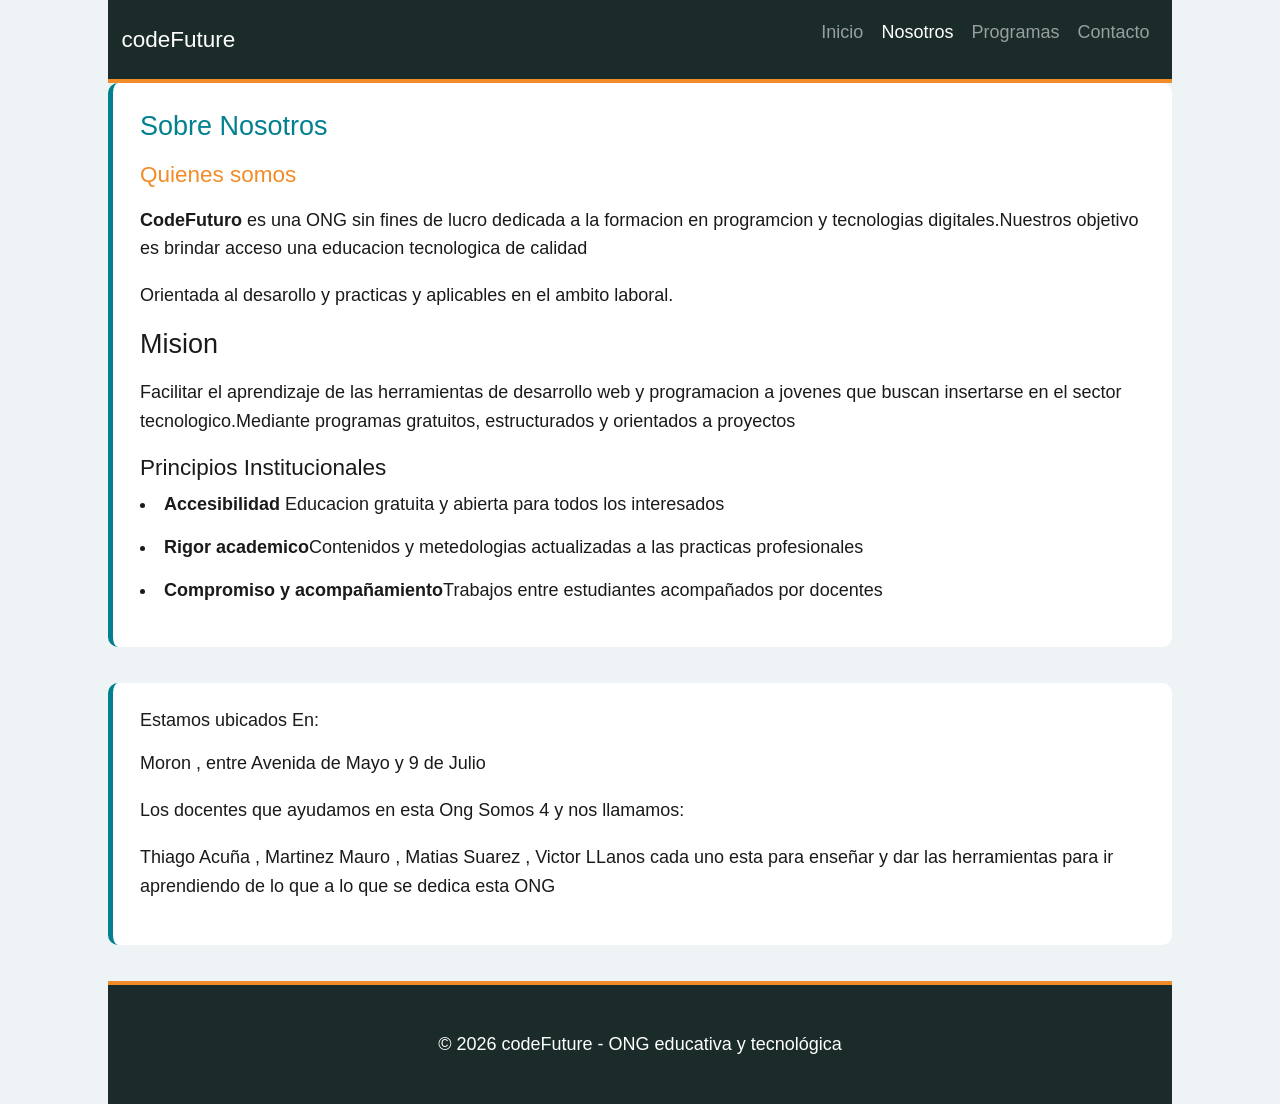
<file: nosotros.html>
<!DOCTYPE html>
<html lang="es">
<head>
    <meta charset="UTF-8">
    <meta name="viewport" content="width=device-width, initial-scale=1.0">
    <title>codeFuture - Nosotros</title>

    <!-- Bootstrap CSS — va antes del CSS propio -->
    <link href="https://cdn.jsdelivr.net/npm/bootstrap@5.3.3/dist/css/bootstrap.min.css" rel="stylesheet">

    <link rel='stylesheet' href="CSS/estilos.css">
</head>
<body>

<header class="navbar navbar-expand-lg navbar-dark">
    <div class="container">

        <a class="navbar-brand" href="index.html">codeFuture</a>

        <button class="navbar-toggler" type="button" data-bs-toggle="collapse" data-bs-target="#menuPrincipal" aria-controls="menuPrincipal" aria-expanded="false" aria-label="Abrir menú">
            <span class="navbar-toggler-icon"></span>
        </button>

        <div class="collapse navbar-collapse" id="menuPrincipal">
            <ul class="navbar-nav ms-auto">
                <li class="nav-item"><a class="nav-link" href="index.html">Inicio</a></li>
                <li class="nav-item"><a class="nav-link active" aria-current="page" href="nosotros.html">Nosotros</a></li>
                <li class="nav-item"><a class="nav-link" href="programas.html">Programas</a></li>
                <li class="nav-item"><a class="nav-link" href="contacto.html">Contacto</a></li>
            </ul>
        </div>

    </div>
</header>

<section>
    <h2>Sobre Nosotros </h2>
<h3>Quienes somos</h3>
<p>
    <strong>CodeFuturo</strong> es una ONG sin fines de lucro dedicada a la formacion en programcion y tecnologias digitales.Nuestros objetivo es  brindar acceso una educacion tecnologica de calidad</p>
    <p>Orientada al desarollo y practicas y aplicables en el ambito laboral.</p>
    <h4>Mision</h4>
    <p>Facilitar el aprendizaje de las herramientas de desarrollo web y programacion a jovenes que buscan insertarse en el sector tecnologico.Mediante programas gratuitos, estructurados y orientados a proyectos</p>
    <h5>Principios Institucionales </h5>
    <li><strong>Accesibilidad </strong> Educacion gratuita y abierta para todos los interesados</li>
    <li><strong>Rigor academico</strong>Contenidos y metedologias actualizadas a las practicas profesionales</li>
    <li><strong>Compromiso y acompañamiento</strong>Trabajos entre estudiantes acompañados por docentes</li>
</section>

<section>
<h6>Estamos ubicados En:</h6>
<p> Moron , entre Avenida de Mayo y 9 de Julio</p>
<p>Los docentes que ayudamos en esta Ong Somos 4 y nos llamamos:</p>
<p>Thiago Acuña , Martinez Mauro , Matias Suarez , Victor LLanos cada uno esta para enseñar y dar las herramientas para ir aprendiendo de lo que a lo que se dedica esta ONG</p>
</section>

<footer>
    <p>© 2026 codeFuture - ONG educativa y tecnológica</p>
</footer>

<!-- Bootstrap JS — va antes de cerrar el body -->
<script src="https://cdn.jsdelivr.net/npm/bootstrap@5.3.3/dist/js/bootstrap.bundle.min.js"></script>

</body>
</html>
</file>
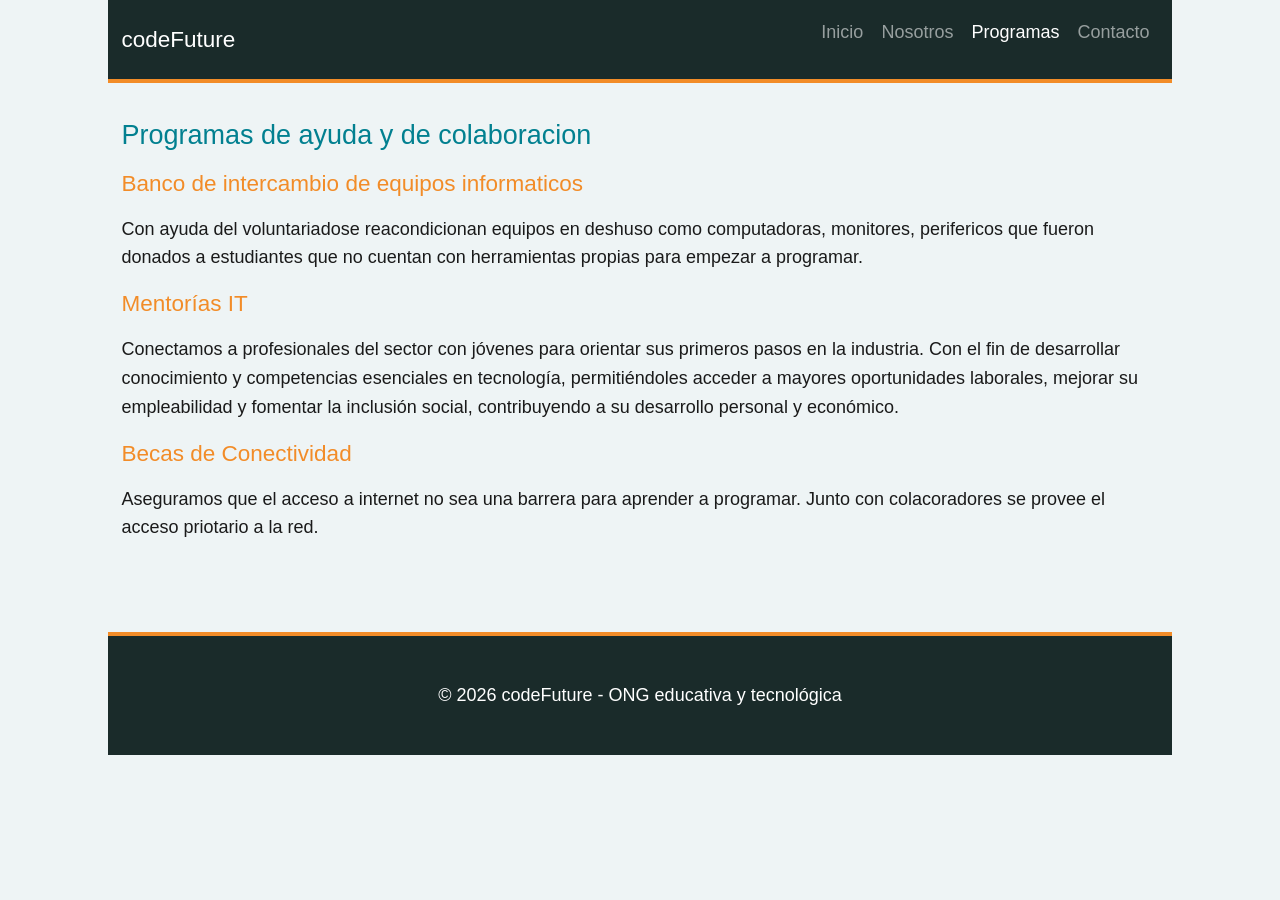
<file: programas.html>
<!DOCTYPE html>
<html lang="es">
<head>
    <meta charset="UTF-8">
    <meta name="viewport" content="width=device-width, initial-scale=1.0">
    <title>codeFuture - Programas</title>

    <!-- Bootstrap CSS — va antes del CSS propio -->
    <link href="https://cdn.jsdelivr.net/npm/bootstrap@5.3.3/dist/css/bootstrap.min.css" rel="stylesheet">

    <link rel='stylesheet' href="CSS/estilos.css">
</head>
<body>

    <header class="navbar navbar-expand-lg navbar-dark">
        <div class="container">

            <a class="navbar-brand" href="index.html">codeFuture</a>

            <button class="navbar-toggler" type="button" data-bs-toggle="collapse" data-bs-target="#menuPrincipal" aria-controls="menuPrincipal" aria-expanded="false" aria-label="Abrir menú">
                <span class="navbar-toggler-icon"></span>
            </button>

            <div class="collapse navbar-collapse" id="menuPrincipal">
                <ul class="navbar-nav ms-auto">
                    <li class="nav-item"><a class="nav-link" href="index.html">Inicio</a></li>
                    <li class="nav-item"><a class="nav-link" href="nosotros.html">Nosotros</a></li>
                    <li class="nav-item"><a class="nav-link active" aria-current="page" href="programas.html">Programas</a></li>
                    <li class="nav-item"><a class="nav-link" href="contacto.html">Contacto</a></li>
                </ul>
            </div>

        </div>
    </header>

    <div class="container">
        
        <main>
            <h2>Programas de ayuda y de colaboracion</h2>
            
            <h3>Banco de intercambio de equipos informaticos</h3>
            <p>Con ayuda del voluntariadose reacondicionan equipos en deshuso como computadoras, monitores, perifericos que fueron donados a estudiantes que no cuentan con herramientas propias para empezar a programar.</p>

            <h3>Mentorías IT</h3>
            <p>Conectamos a profesionales del sector con jóvenes para orientar sus primeros pasos en la industria. Con el fin de desarrollar conocimiento y competencias esenciales en tecnología, permitiéndoles acceder a mayores oportunidades laborales, mejorar su empleabilidad y fomentar la inclusión social, contribuyendo a su desarrollo personal y económico.</p>

            <h3>Becas de Conectividad</h3>
            <p>Aseguramos que el acceso a internet no sea una barrera para aprender a programar. Junto con colacoradores se provee el acceso priotario a la red.</p>
        </main>
        
    </div>

    <footer>
        <p>© 2026 codeFuture - ONG educativa y tecnológica</p>
    </footer>

    <!-- Bootstrap JS — va antes de cerrar el body -->
    <script src="https://cdn.jsdelivr.net/npm/bootstrap@5.3.3/dist/js/bootstrap.bundle.min.js"></script>

</body>
</html>
</file>
<file: CSS/estilos.css>
/*Variable de la paleta de colores*/
:root{
    --color-primario: #1A2B2A;
    --color-acento: #028090;
    --color-naranja: #F28C28;
    --color-texto: #1A1A1A;
    --color-fondo: #EEF4F5;
    --color-texto-claro: #ffffff;
    --fuente-principal: "Inter", sans-serif;
}

/*RESET BÁSICO*/
*{
    box-sizing: border-box;
    margin: 0;
    padding: 0;
}

/*ESTILOS GLOBALES*/
html{
    font-size: 18px;
}

body{
    font-family: var(--fuente-principal);
    font-size: 1rem;
    line-height: 1.6;
    color: var(--color-texto);
    background-color: var(--color-fondo);
    max-width: 1100px;
    margin: 0 auto;
    padding: 0 1rem;
}

/*TIPOGRAFÍA*/
h1{
    font-size: 2rem;
    color: var(--color-texto-claro);
}

h2{
    font-size: 1.5rem;
    color: var(--color-acento);
    margin-bottom: 1rem;
}

h3{
    font-size: 1.25rem;
    color: var(--color-naranja);
    margin-bottom: 0.5rem;
}

p{
    margin-top: 1rem;
}

/*HEADER*/
header{
    background-color: var(--color-primario);
    padding: 1rem 1.5rem;
    border-bottom: 4px solid var(--color-naranja);
}

/*MENU NAVEGACIÓN*/
nav{
    margin-top: 0.5rem;
}

nav ul{
    list-style: none;
    display: flex;
    gap: 1.5rem;
}

nav a{
    color: var(--color-acento);
    text-decoration: none;
    font-weight: 600;
    transition: 0.3s;
}

nav a:hover{
    color: var(--color-naranja);
    text-decoration: underline;
}

/*MAIN Y SECCIONES*/
main{
    padding: 2rem 0;
}

section{
    background-color: white;
    margin-bottom: 2rem;
    padding: 1.5rem;
    border-radius: 10px;
    border-left: 5px solid var(--color-acento);
}

/*ARTICULOS*/
article{
    background-color: #f7f7f7;
    padding: 1rem;
    margin-top: 1rem;
    border-radius: 8px;
    border-left: 4px solid var(--color-naranja);
}

/*LISTAS*/
ol{
    margin-left: 2rem;
    margin-top: 1rem;
}

li{
    margin-bottom: 0.8rem;
}

/*ASIDE*/
aside{
    background-color: white;
    padding: 1rem;
    border-left: 5px solid var(--color-naranja);
    margin-top: 2rem;
    border-radius: 5px;
}

/*IMAGENES*/
img{
    width: 100%;
    max-width: 700px;
    margin-top: 1rem;
    border-radius: 10px;
    border: 3px solid var(--color-acento);
}

/*FOOTER*/
footer{
    background-color: var(--color-primario);
    color: var(--color-texto-claro);
    padding: 1.5rem;
    margin-top: 2rem;
    text-align: center;
    border-top: 4px solid var(--color-naranja);
}

/*Flexbox*/
.flex-cards-wrapper {
  display: flex;
  flex-wrap: wrap;
  gap: 20px;
  justify-content: center;
}
.flex-card {
  display: flex;
  padding: 20px;
}
</file>
